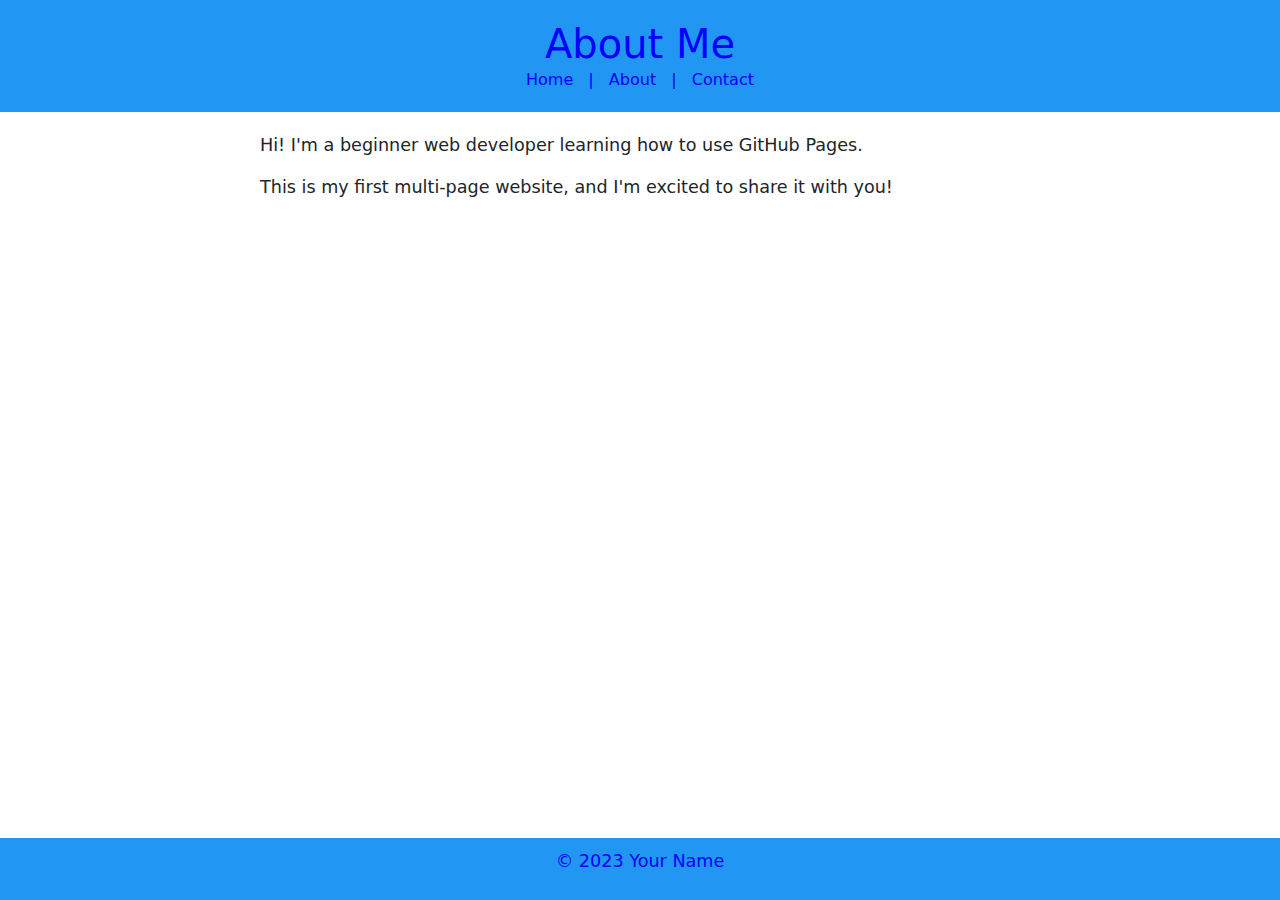
<file: about.html>
<!DOCTYPE html>

<html lang="en">

<head>

<meta charset="UTF-8">

<meta name="viewport" content="width=device-width, initial-scale=1.0">

<title>About Me</title>
<link rel="stylesheet" href="style.css"
</head>
  <!-- Bootstrap CSS -->

<link href="https://cdn.jsdelivr.net/npm/bootstrap@5.3.0/dist/css/bootstrap.min.css" rel="stylesheet">
<body>
<!-- Bootstrap JS and dependencies -->

<script src="https://cdn.jsdelivr.net/npm/@popperjs/core@2.11.6/dist/umd/popper.min.js"></script>

<script src="https://cdn.jsdelivr.net/npm/bootstrap@5.3.0/dist/js/bootstrap.min.js"></script>
<header>

<h1>About Me</h1>

<nav>

<a href="index.html">Home</a> |

<a href="about.html">About</a> |

<a href="contact.html">Contact</a>

</nav>

</header>


<main>

<p>Hi! I'm a beginner web developer learning how to use GitHub Pages.</p>

<p>This is my first multi-page website, and I'm excited to share it with you!</p>

</main>


<footer>

<p>&copy; 2023 Your Name</p>

</footer>

</body>

</html>
</file>
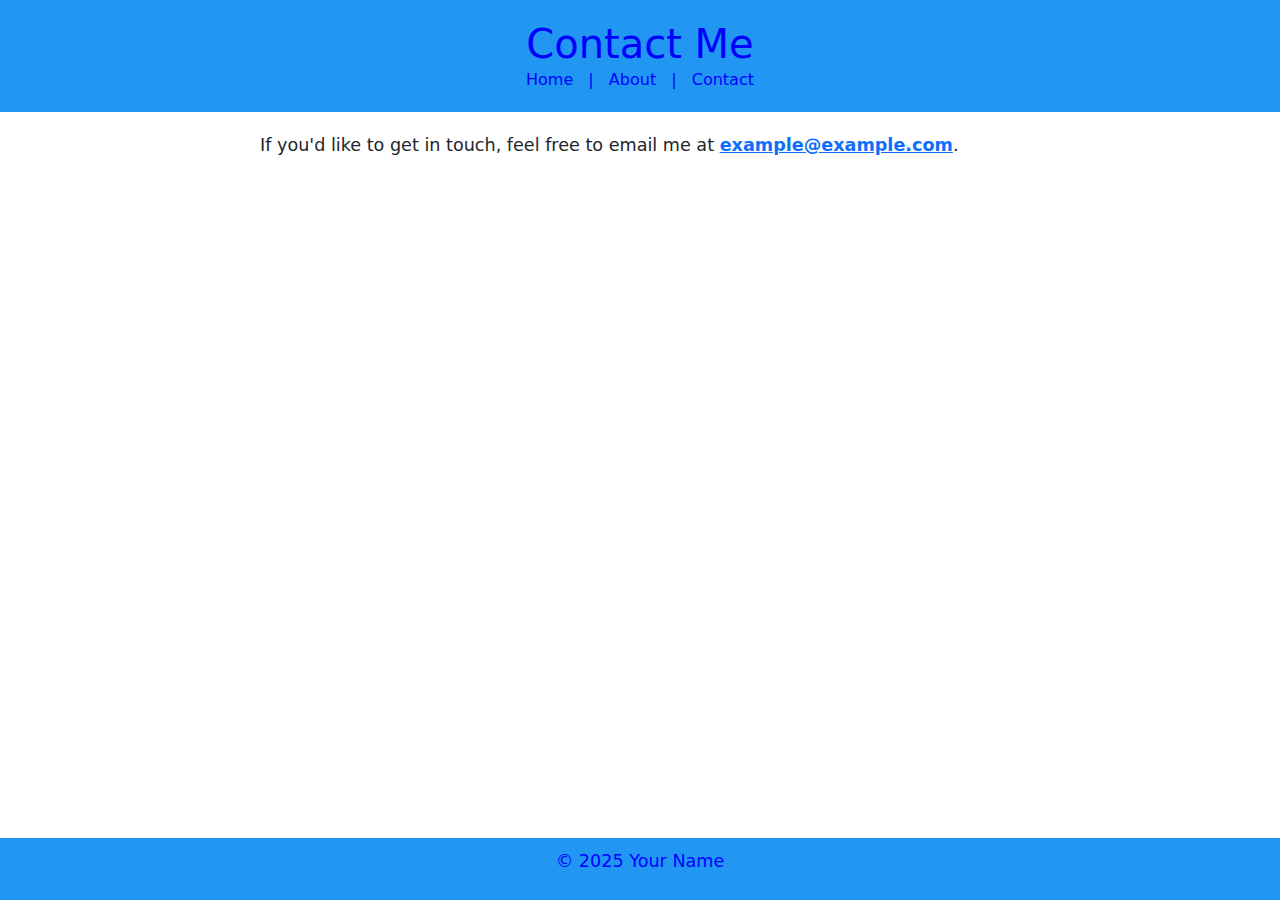
<file: contact.html>
<!DOCTYPE html>

<html lang="en">

<head>

<meta charset="UTF-8">

<meta name="viewport" content="width=device-width, initial-scale=1.0">

<title>Contact Me</title>
<link rel="stylesheet" href="style.css"
</head>
  <!-- Bootstrap CSS -->

<link href="https://cdn.jsdelivr.net/npm/bootstrap@5.3.0/dist/css/bootstrap.min.css" rel="stylesheet">
<body>
  <!-- Bootstrap JS and dependencies -->

<script src="https://cdn.jsdelivr.net/npm/@popperjs/core@2.11.6/dist/umd/popper.min.js"></script>

<script src="https://cdn.jsdelivr.net/npm/bootstrap@5.3.0/dist/js/bootstrap.min.js"></script>

<header>

<h1>Contact Me</h1>

<nav>

<a href="index.html">Home</a> |

<a href="about.html">About</a> |

<a href="contact.html">Contact</a>

</nav>

</header>


<main>

<p>If you'd like to get in touch, feel free to email me at <a href="mailto:example@example.com">example@example.com</a>.</p>

</main>


<footer>

<p>&copy; 2025 Your Name</p>

</footer>

</body>

</html>
</file>
<file: style.css>
selector { 

property:background colour value;

}
body {

font-family: Arial, sans-serif;

color: #blue;

background-color: #2196F3;

margin: 0;

padding: 0;

line-height: 1.6;

}
header {

background-color: #2196F3;

color: blue;

padding: 20px;

text-align: center;

}


header h1 {

margin: 0;

}


nav a {

color: blue;

text-decoration: none;

margin: 0 10px;

}


nav a:hover {

text-decoration: underline;

}
main {

padding: 20px;

max-width: 800px;

margin: 0 auto;

}


main img {

max-width: 100%;

height: auto;

display: block;

margin: 20px 0;

}
footer {

background-color: #2196F3;

color: blue;

text-align: center;

padding: 10px;

position: fixed;

bottom: 0;

width: 100%;

}
p {

font-size: 1.1em;

}


a {

color: #blue;

text-decoration: none;

}


a:hover {

text-decoration: underline;

}
img {

border: 5px solid #4CAF50;

border-radius: 10px;

}
main a[href^="mailto:"] {

color: #blue;

font-weight: bold;

}
</file>
